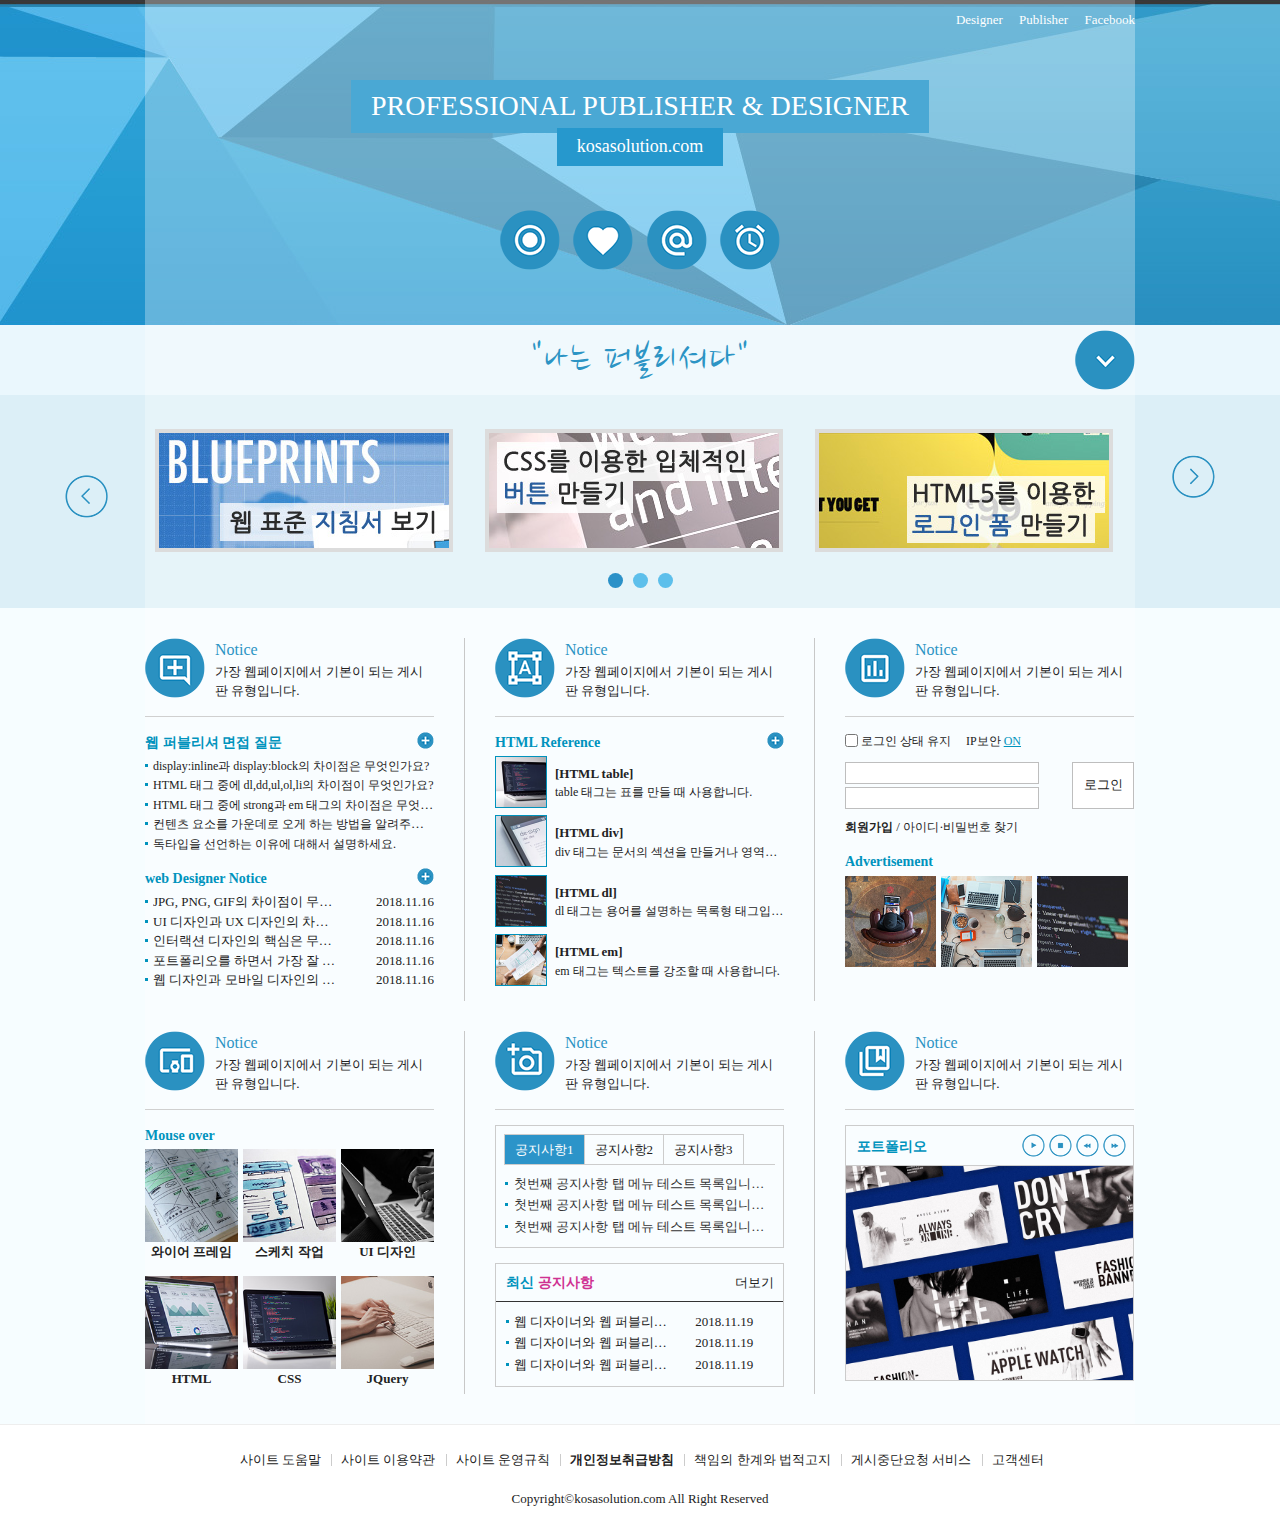
<file: index.html>
<!DOCTYPE html>
<html lang="ko">

<head>
  <meta charset="utf-8">
  <meta name="author" content="이석제">
  <meta name="description" content="웹 표준을 준수한 사이트 예제입니다.">
  <meta name="keywords" content="이석제, 웹표준, 웹접근성, 사이트 만들기">
  <meta name="generator" content="아직 정해지지 않음">
  <title>이석제's Site</title>

  <!-- CSS Style -->
  <link rel="stylesheet" href="css/reset.css">
  <link rel="stylesheet" href="css/slick.css">
  <link rel="stylesheet" href="css/style.css">


  <!-- 웹 폰트 -->
  <link href="https://fonts.googleapis.com/css?family=Nanum+Gothic&display=swap" rel="stylesheet">
  <link href="https://fonts.googleapis.com/css?family=Nanum+Brush+Script&display=swap" rel="stylesheet">
</head>

<body>
  <!-- 스킵 내비게이션 -->
  <div id="skip">
    <a href="#cont_nav">전체 메뉴 바로가기</a>
    <a href="#cont_ban">배너 영역 바로가기</a>
    <a href="#cont_cont">컨텐츠 영역 바로가기</a>
  </div>
  <!-- //스킵 내비게이션 -->

  <div id="wrap">
    <div id="header" role="header">
      <div class="container">
        <div class="header">
          <div class="header-menu">
            <a href="https://www.kosasolution.com">Designer</a>
            <a href="https://www.kosasolution.com">Publisher</a>
            <a href="https://www.facebook.com/KOSASOLUTION/">Facebook</a>
          </div>
          <!-- //해더 매뉴 -->
          <div class="header-tit">
            <h1>Professional Publisher &amp; Designer</h1><br>
            <a href="http://www.kosasolution.com">kosasolution.com</a>
          </div>
          <!--헤더 타이틀 -->

          <!-- 이미지를 표현하는 방법
              1. img 태그로 표현(의미가 있을 때) / alt 태그 - 대체 문자 표현
              2. background 속성으로 표현 (의미가 없을 때) - 대체 문자 필요 없음 - 웹 표준 준수하기 위해서는
              3. 이미지를 background 속성 / 가상으로 대체 문자를 만들어줌(IR 효과)
                이미지 스프라이트 효과

               -->

          <div class="header-icon">
            <a href="#" class="icon1"><span class="ir_pm">icon1</span></a>
            <a href="#" class="icon2"><span class="ir_pm">icon1</span></a>
            <a href="#" class="icon3"><span class="ir_pm">icon1</span></a>
            <a href="#" class="icon4"><span class="ir_pm">icon1</span></a>
          </div>
          <!-- //헤더 아이콘 -->
        </div>
      </div>
    </div>
    <!-- //header -->
    <div id="contents">
      <div id="cont_nav">
        <div class="container">
          <h2 class="ir_su">전체메뉴</h2>
          <div class="nav">
            <div>
              <h3>HTML Reference</h3>
              <ol>
                <li><a href="#">HTML 태그(Tag)</a></li>
                <li><a href="#">블록 요소/인라인 요소</a></li>
                <li><a href="#">DTD 선언</a></li>
                <li><a href="#">언어 속성 설정</a></li>
                <li><a href="#">HTML &lt;title&gt;</a></li>
                <li><a href="#">HTML &lt;meta&gt;</a></li>
                <li><a href="#">특수문자</a></li>
                <li><a href="#">하이퍼 링크</a></li>
                <li><a href="#">HTML &lt;style&gt;></a></li>
                <li><a href="#">HTML &lt;html&gt;></a></li>
                <li><a href="#">HTML &lt;head&gt;></a></li>
                <li><a href="#">HTML &lt;div&gt;></a></li>
                <li><a href="#">HTML &lt;colgroup&gt;></a></li>
                <li><a href="#">HTML &lt;caption&gt;></a></li>
              </ol>
            </div>
            <div>
              <h3>CSS Reference</h3>
              <ol>
                <li><a href="#">CSS 선택자</a></li>
                <li><a href="#">CSS 단위</a></li>
                <li><a href="#">CSS 색상</a></li>
                <li><a href="#">CSS 선언 방법</a></li>
                <li><a href="#">상대주소와 절대주소</a></li>
                <li><a href="#">CSS float</a></li>
                <li><a href="#">이미지 표현 방법</a></li>
                <li><a href="#">이미지 스프라이트</a></li>
                <li><a href="#">IR 효과</a></li>
                <li><a href="#">이미지 최적화</a></li>
                <li><a href="#">background-color</a></li>
                <li><a href="#">border-style</a></li>
                <li><a href="#">font-size</a></li>
                <li><a href="#">text-align</a></li>
              </ol>
            </div>
            <div class="last">
              <h3>Webstandard</h3>
              <ol>
                <li><a href="#">웹 표준</a></li>
                <li><a href="#">웹 접근성</a></li>
                <li><a href="#">W3C</a></li>
                <li><a href="#">웹 접근성 연구소</a></li>
                <li><a href="#">네이버 널리</a></li>
                <li><a href="#">다음 다룸</a></li>
                <li><a href="#">Webstandard</a></li>
              </ol>
            </div>
          </div>
        </div>
      </div>
      <!-- //contents -->
      <div id="cont_tit">
        <div class="container">
          <div class="tit">
            <h2>"나는 퍼블리셔다"</h2>
            <a href="#" class="btn"><span class="ir_pm">전체메뉴</span></a>
          </div>
        </div>
        <!-- //cont_tit -->
        <div id="cont_ban">
          <div class="container">
            <div class="ban">
              <!--
              <a href="#" class="prev"><span class="ir_pm">이전 이미지</span></a>
              <ul>
                <li class="ban_img1"><a href="#"><img src="img/banner_link1.jpg" alt="웹 표준 지침서 보기"</a></li>
                <li class="ban_img2"><a href="#"><img src="img/banner_link2.jpg" alt="CSS 버튼 만들기"</a></li>
                <li class="ban_img3"><a href="#"><img src="img/banner_link3.jpg" alt="로그인 폼 만들기"</a></li>
              </ul>
              <a href="#" class="next"><span class="ir_pm">다음 이미지</span></a> 
              -->
              <div><a href="#"><img src="img/banner_link1.jpg" alt="웹 표준 지침서 보기"></a></div>
              <div><a href="#"><img src="img/banner_link2.jpg" alt="CSS 버튼 만들기"></a></div>
              <div><a href="#"><img src="img/banner_link3.jpg" alt="로그인 폼 만들기"></a></div>
              <div><a href="#"><img src="img/banner_link1.jpg" alt="웹 표준 지침서 보기"></a></div>
              <div><a href="#"><img src="img/banner_link2.jpg" alt="CSS 버튼 만들기"></a></div>
              <div><a href="#"><img src="img/banner_link3.jpg" alt="로그인 폼 만들기"></a></div>
              <div><a href="#"><img src="img/banner_link1.jpg" alt="웹 표준 지침서 보기"></a></div>
              <div><a href="#"><img src="img/banner_link2.jpg" alt="CSS 버튼 만들기"></a></div>
              <div><a href="#"><img src="img/banner_link3.jpg" alt="로그인 폼 만들기"></a></div>
            </div>
          </div>
        </div>
        <!-- //cont_ban -->
        <div id="cont_cont">
          <div class="container">
            <div class="cont">
              <div class="column col1">
                <h3><span class="ico_img ir_pm">아이콘</span><span class="ico_tit">Notice</span></h3>
                <p class="ico_desc">가장 웹페이지에서 기본이 되는 게시판 유형입니다.</P>
                <!-- 게시판 -->
                <div class="notice">
                  <h4>웹 퍼블리셔 면접 질문</h4>
                  <ul>
                    <li><a href="#">display:inline과 display:block의 차이점은 무엇인가요?</a></li>
                    <li><a href="#">HTML 태그 중에 dl,dd,ul,ol,li의 차이점이 무엇인가요?</a></li>
                    <li><a href="#">HTML 태그 중에 strong과 em 태그의 차이점은 무엇인가요?</a></li>
                    <li><a href="#">컨텐츠 요소를 가운데로 오게 하는 방법을 알려주세요!</a></li>
                    <li><a href="#">독타입을 선언하는 이유에 대해서 설명하세요.</a></li>
                  </ul>
                  <a href="#" class="more ir_pm" title="더보기">더보기</a>
                </div>
                <!--//게시판 -->
                <!-- 게시판2 -->
                <div class="notice2">
                  <h4>web Designer Notice</h4>
                  <ul>
                    <li><a href="#">JPG, PNG, GIF의 차이점이 무엇인가요?</a><span>2018.11.16</span></li>
                    <li><a href="#">UI 디자인과 UX 디자인의 차이점을 설명하세요.</a><span>2018.11.16</span></li>
                    <li><a href="#">인터랙션 디자인의 핵심은 무엇이라고 생각하나요?</a><span>2018.11.16</span></li>
                    <li><a href="#">포트폴리오를 하면서 가장 잘 했다고 생각하는 부분은 무엇인가요?</a><span>2018.11.16</span></li>
                    <li><a href="#">웹 디자인과 모바일 디자인의 차이가 무엇이라고 생각하나요?</a><span>2018.11.16</span></li>
                  </ul>
                  <a href="#" class="more ir_pm" title="더보기">더보기</a>
                </div>
                <!-- //게시판2 -->
              </div>
              <!-- //col1 -->
              <div class="column col2">
                <h3><span class="ico_img ir_pm">아이콘</span><span class="ico_tit">Notice</span></h3>
                <p class="ico_desc">가장 웹페이지에서 기본이 되는 게시판 유형입니다.</P>
                <!-- 게시판3 -->
                <div class="notice3">
                  <h4>HTML Reference</h4>
                  <ul>
                    <li>
                      <a href="#">
                        <img src="img/notice01.jpg" alt="이미지1">
                        <strong>[HTML table]</strong>
                        <span>table 태그는 표를 만들 때 사용합니다.</span>
                      </a>
                    </li>
                    <li>
                      <a href="#">
                        <img src="img/notice02.jpg" alt="이미지2">
                        <strong>[HTML div]</strong>
                        <span>div 태그는 문서의 섹션을 만들거나 영역을 나눌 때 사용합니다.</span>
                      </a>
                    </li>
                    <li>
                      <a href="#">
                        <img src="img/notice03.jpg" alt="이미지3">
                        <strong>[HTML dl]</strong>
                        <span>dl 태그는 용어를 설명하는 목록형 태그입니다.</span>
                      </a>
                    </li>
                    <li>
                      <a href="#">
                        <img src="img/notice04.jpg" alt="이미지4">
                        <strong>[HTML em]</strong>
                        <span>em 태그는 텍스트를 강조할 때 사용합니다.</span>
                      </a>
                    </li>
                  </ul>
                  <a href="#" class="more ir_pm" title="더보기">더보기</a>
                </div>
                <!-- //게시판 유형3 -->
              </div><!-- //col2 -->
              <div class="column col3">
                <h3><span class="ico_img ir_pm">아이콘</span><span class="ico_tit">Notice</span></h3>
                <p class="ico_desc">가장 웹페이지에서 기본이 되는 게시판 유형입니다.</P>
                <!-- 로그인 -->
                <div id="login=wrap">
                  <h4 class="ir_su">로그인 정보</h4>
                  <form id="login_form" name="login_form" method="post">
                    <fieldset>
                      <legend class="ir_su">로그인 및 관련 설정</legend>
                      <div class="login_header">
                        <h5 class="ir_su">로그인 보안</h5>
                        <div class="lh_check">
                          <input id="infor_check" type="checkbox" class="input_check">
                          <label for="infor_check">로그인 상태 유지</label>
                        </div>
                        <div class="lh_ip">
                          IP보안 <em>ON</em>
                        </div>
                      </div>
                      <div class="login_content">
                        <h5 class="ir_su">로그인 영역</h5>
                        <div class+"lc_text">
                          <label for="uid" class="ir_su">아이디</label>
                          <input type="text" id="uid" name="uid" class="input_text" maxlength="20">
                          <label for="uid" class="ir_su">비밀번호</label>
                          <input type="password" id="upw" name="upw" class="input_text" maxlength="20">
                        </div>
                        <button class="lc_btn" type="submit">로그인</button>
                        <div class="login_footer">
                          <h5 class="ir_su">로그인 문제해결</h5>
                          <ul>
                            <li><a href="#"><strong>회원가입</strong></a> / </li>
                            <li><a href="#">아이디</a>&middot;<a href="#">비밀번호 찾기</a></li>
                        </div>
                    </fieldset>
                  </form>
                </div>
                <!-- //로그인 -->
                <!-- 팝업 -->
                <div class="popup">
                  <h4>Advertisement</h4>
                  <ul>
                    <li><a href="#"><img src="img/sban07.jpg" alt="이미지1"></a></li>
                    <li><a href="#"><img src="img/sban08.jpg" alt="이미지2"></a></li>
                    <li class="last"><a href="#"><img src="img/sban09.jpg" alt="이미지3"></a></li>
                  </ul>
                </div>
                <!-- //팝업 -->
              </div>
              <!-- //col3 -->
              <div class="column col4">
                <h3><span class="ico_img ir_pm">아이콘</span><span class="ico_tit">Notice</span></h3>
                <p class="ico_desc">가장 웹페이지에서 기본이 되는 게시판 유형입니다.</P>
                <!-- 오버효과 -->
                <div class="notice_hover">
                  <h4>Mouse over</h4>
                  <ul>
                    <li>
                      <a href="#">
                        <span><img src="img/sban01.jpg" alt="이미지1"><em>바로가기</em></span>
                        <strong>와이어 프레임</strong>
                      </a>
                    </li>
                    <li>
                      <a href="#">
                        <span><img src="img/sban02.jpg" alt="이미지2"><em>바로가기</em></span>
                        <strong>스케치 작업</strong>
                      </a>
                    </li>
                    <li class="last">
                      <a href="#">
                        <span><img src="img/sban03.jpg" alt="이미지3"><em>바로가기</em></span>
                        <strong>UI 디자인</strong>
                      </a>
                    </li>
                  </ul>
                </div>
                <!-- //오버효과 -->

                <!-- 오버효과2 -->
                <div class="notice_hover2 mt15">
                  <h4 class="ir_su">Mouse over</h4>
                  <ul>
                    <li>
                      <a href="#">
                        <span><img src="img/sban04.jpg" alt="이미지4"><em>바로가기</em></span>
                        <strong>HTML</strong>
                      </a>
                    </li>
                    <li>
                      <a href="#">
                        <span><img src="img/sban05.jpg" alt="이미지5"><em>바로가기</em></span>
                        <strong>CSS</strong>
                      </a>
                    </li>
                    <li class="last">
                      <a href="#">
                        <span><img src="img/sban06.jpg" alt="이미지6"><em>바로가기</em></span>
                        <strong>JQuery</strong>
                      </a>
                    </li>
                  </ul>
                </div>
                <!-- //오버효과2 -->
              </div><!-- //col4 -->
              <div class="column col5">
                <h3><span class="ico_img ir_pm">아이콘</span><span class="ico_tit">Notice</span></h3>
                <p class="ico_desc">가장 웹페이지에서 기본이 되는 게시판 유형입니다.</P>
                <!-- 탭메뉴 -->
                <div class="tab_menu">
                  <h4 class="ir_su">탭 메뉴</h4>
                  <ul>
                    <li class="active"><a href="#">공지사항1</a>
                      <ul>
                        <li><a href="#">첫번째 공지사항 탭 메뉴 테스트 목록입니다.</a></li>
                        <li><a href="#">첫번째 공지사항 탭 메뉴 테스트 목록입니다.</a></li>
                        <li><a href="#">첫번째 공지사항 탭 메뉴 테스트 목록입니다.</a></li>
                      </ul>
                    </li>
                    <li><a href="#">공지사항2</a>
                      <ul>
                        <li><a href="#">두번째 공지사항 탭 메뉴 테스트 목록입니다.</a></li>
                        <li><a href="#">두번째 공지사항 탭 메뉴 테스트 목록입니다.</a></li>
                        <li><a href="#">두번째 공지사항 탭 메뉴 테스트 목록입니다.</a></li>
                      </ul>
                    </li>
                    <li><a href="#">공지사항3</a>
                      <ul>
                        <li><a href="#">세번째 공지사항 탭 메뉴 테스트 목록입니다.</a></li>
                        <li><a href="#">세번째 공지사항 탭 메뉴 테스트 목록입니다.</a></li>
                        <li><a href="#">세번째 공지사항 탭 메뉴 테스트 목록입니다.</a></li>
                      </ul>
                    </li>
                  </ul>
                </div>
                <!-- //탭메뉴 -->
                <!-- 게시판4 -->
                <div class="notice4 mt15">
                  <h4>최신 <em>공지사항</em></h4>
                  <ul>
                    <li><a href="#">웹 디자이너와 웹 퍼블리셔의 차이점은 무엇인가요?</a><span>2018.11.19</span></li>
                    <li><a href="#">웹 디자이너와 웹 퍼블리셔의 차이점은 무엇인가요?</a><span>2018.11.19</span></li>
                    <li><a href="#">웹 디자이너와 웹 퍼블리셔의 차이점은 무엇인가요?</a><span>2018.11.19</span></li>
                  </ul>
                  <a href="#" class="more" title="더보기">더보기</a>
                </div>
                <!-- //게시판4 -->
              </div>
              <!-- //col5 -->
              <div class="column col6">
                <h3><span class="ico_img ir_pm">아이콘</span><span class="ico_tit">Notice</span></h3>
                <p class="ico_desc">가장 웹페이지에서 기본이 되는 게시판 유형입니다.</P>
                <!-- 갤러리 -->
                <div class="gallery">
                  <h4>포트폴리오</h4>
                  <div class="gallery_btn">
                    <ul>
                      <li class="gb_icon1"><a href="#"><span class="ir_pm">시작</span></a></li>
                      <li class="gb_icon2"><a href="#"><span class="ir_pm">정지</span></a></li>
                      <li class="gb_icon3"><a href="#"><span class="ir_pm">이전이미지</span></a></li>
                      <li class="gb_icon4"><a href="#"><span class="ir_pm">다음이미지</span></a></li>
                    </ul>
                  </div>
                  <div class="gallery_img">
                    <ul>
                      <li><a href="#"><img src="img/gallery01.jpg" alt="갤러리1"></a></li>
                      <li><a href="#"><img src="img/gallery02.jpg" alt="갤러리2"></a></li>
                      <li><a href="#"><img src="img/gallery03.jpg" alt="갤러리3"></a></li>
                      <li><a href="#"><img src="img/gallery04.jpg" alt="갤러리4"></a></li>
                      <li><a href="#"><img src="img/gallery05.jpg" alt="갤러리5"></a></li>
                    </ul>
                  </div>
                </div>
                <!-- //갤러리 -->
              </div>
              <!-- //col6 -->
            </div>
          </div>
        </div>
        <!-- //cont_cont -->
      </div>
      <!-- //cont -->
      <div id="footer">
        <div class="container">
          <h2 class="ir_su">푸터 영역</h2>
          <div class="footer">
            <ul>
              <li><a href="#">사이트 도움말</a>
              <li><a href="#">사이트 이용약관</a>
              <li><a href="#">사이트 운영규칙</a>
              <li><a href="#"><strong>개인정보취급방침</strong></a>
              <li><a href="#">책임의 한계와 법적고지</a>
              <li><a href="#">게시중단요청 서비스</a>
              <li><a href="#">고객센터</a>
            </ul>
            <address>
              Copyright&copy;kosasolution.com All Right Reserved
              </adress>
          </div>
        </div>
        <!-- //footer -->
      </div>
      <!-- //wrap -->

      <!-- script -->

      <script src="https://ajax.googleapis.com/ajax/libs/jquery/1.12.4/jquery.min.js"></script>
      <script src="js/slick.min.js"></script>
      <script type="text/javascript">
        //탭메뉴
        var $tab_list = $(".tab_menu");

        $tab_list.find("ul ul").hide();
        $tab_list.find("li.active > ul").show();

        function tabMenu(e) {
          e.preventDefault();
          var $this = $(this);
          $this.next("ul").show().parent("li").addClass("active").siblings("li").removeClass("active").find(">ul").hide();
        }
        $tab_list.find("ul>li>a").click(tabMenu).focus(tabMenu);
        //배너
        //html 마크업 셋팅 -> CSS 연동 -> 제이쿼리 연동 --> 제이쿼리 호출
        $(".ban").slick({
          infinite: true,
          slidesToShow: 3,
          slidesToScroll: 3,
          autoplay: true,
          autoplaySpeed: 3000,
          dots: true
        });



        //버튼을 클릭하면 전체 메뉴를 보이게 하세요.
        $(".tit .btn").click(function (e) {
          e.preventDefault();
          //$("#cont_nav").css("dispaly","block");
          //$("#cont_nav").show();
          //$("#cont_nav").fadeIn();
          //$("#cont_nav").slideDown();
          //$("#cont_nav").toggle();
          //$("#cont_nav").fadeToggle();
          $("#cont_nav").slideToggle(200);
          $(this).toggleClass("on");
        });

      </script>

</body>

</html>
</file>
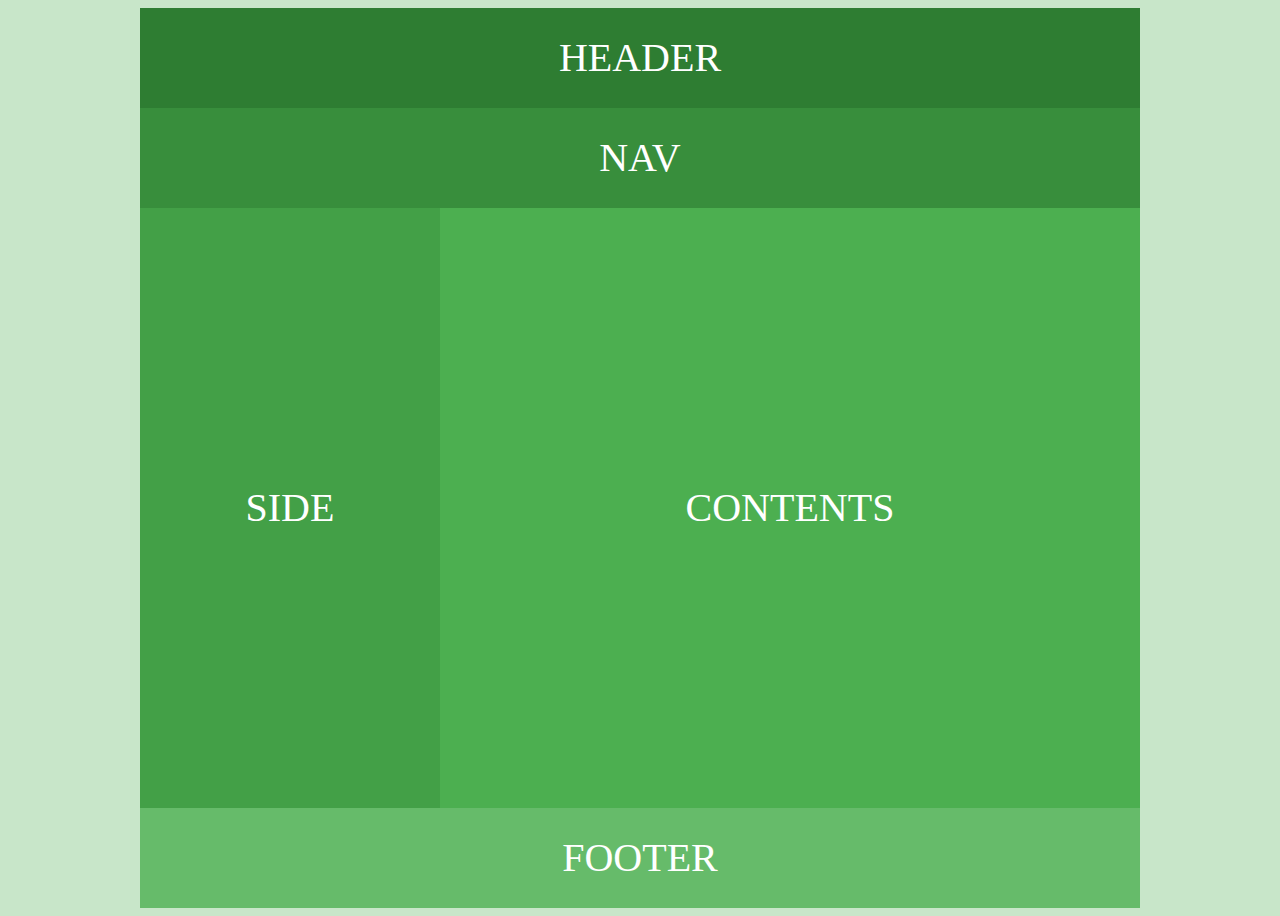
<file: layout01.html>
<!DOCTYPE html>
<html lang="ko">

<head>
  <meta charset="utf-8">
  <title>practice</title>
  <style>
    body {
      background: #c8e6c9;
    }

    #wrap {
      width: 1000px;
      height: 900px;
      margin: 0 auto;
      font-size: 40px;
      color: #fff;
      text-align: center;
      text-transform: uppercase;
    }

    #header {
      width: 1000px;
      height: 100px;
      line-height: 100px;
      background: #2e7d32;
    }

    #nav {
      width: 1000px;
      height: 100px;
      line-height: 100px;
      background: #388e3c;
    }

    #side {
      float: left;
      width: 300px;
      line-height: 600px;
      height: 600px;
      background: #43a047;
    }

    #contents {
      float: left;
      width: 700px;
      height: 600px;
      line-height: 600px;
      background: #4caf50;
    }

    #footer {
      float: left;
      width: 1000px;
      height: 100px;
      line-height: 100px;
      background: #66bb6a;
    }
  </style>
</head>

<body>
  <div id="wrap">
    <div id="header">header</div>
    <div id="nav">nav</div>
    <div id="side">side</div>
    <div id="contents">contents</div>
    <div id="footer">footer</div>
  </div>
</body>

</html>
</file>
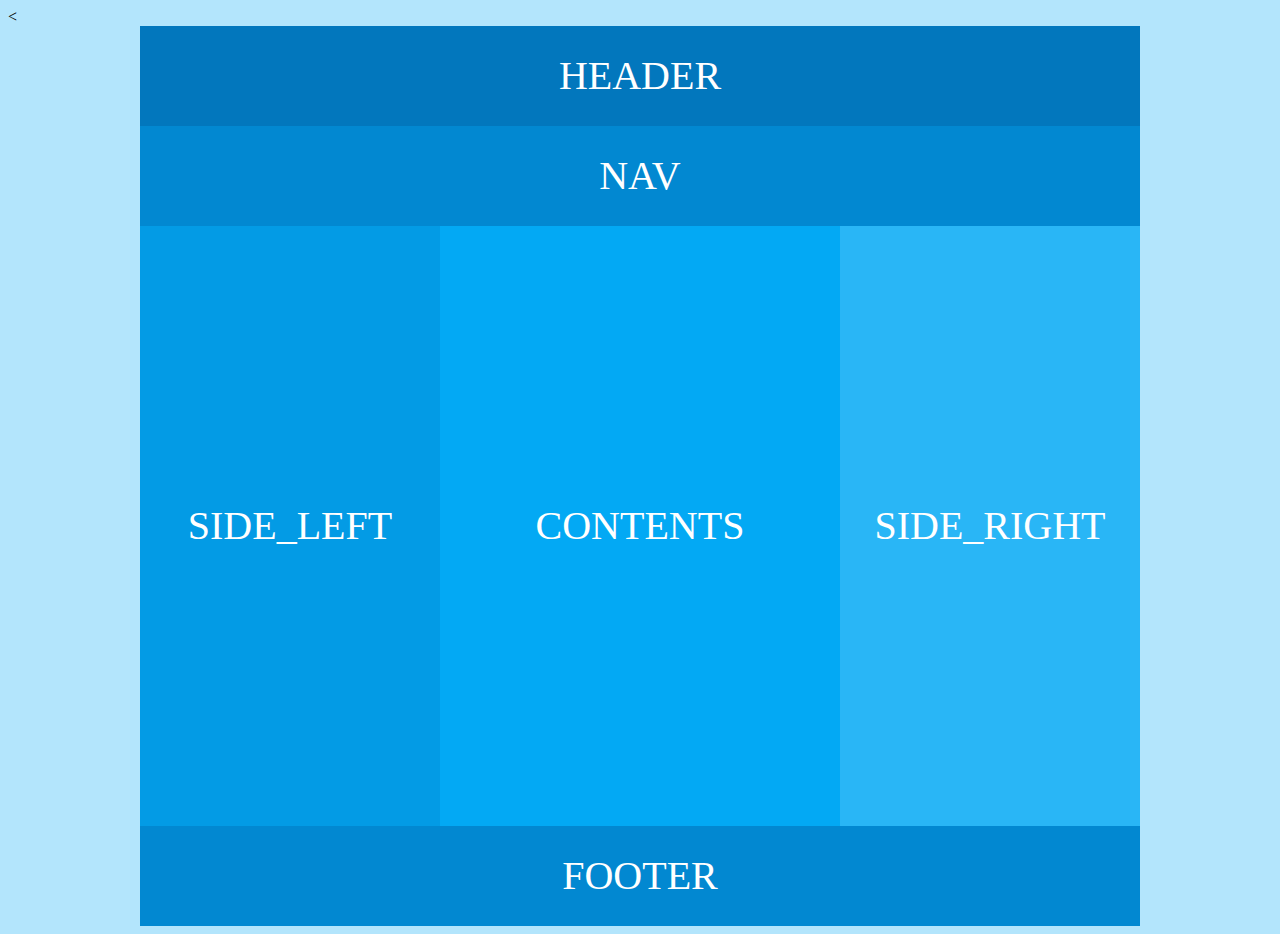
<file: layout02.html>
<<!DOCTYPE html>
<html lang="ko" dir="ltr">
  <head>
    <meta charset="utf-8">
    <title>layout02</title>
    <style>
      body {background: #b3e5fc;}
      #wrap {width: 1000px; height: 900px; margin: 0 auto; font-size: 40px; color: #fff; text-align: center; text-transform: uppercase;}
      #header {width: 1000px; height: 100px; line-height: 100px; background-color: #0277bd;}
      #nav {width: 1000px; height: 100px; line-height: 100px; background-color: #0288d1;}
      #side_left {float: left; width: 300px; line-height: 600px; height: 600px; background-color: #039be5;}
      #contents {float: left; width: 400px; line-height: 600px; height: 600px; background-color: #03a9f4;}
      #side_right {float: left; width: 300px; line-height: 600px; height: 600px; background-color: #29b6f6;}
      #footer {clear: both; width: 1000px; line-height: 100px; height: 100px; background-color: #0288d1;}
    </style>
  </head>
  <body>
    <div id="wrap">
      <div id="header">header</div>
      <div id="nav">nav</div>
      <div id="side_left">side_left</div>
      <div id="contents">contents</div>
      <div id="side_right">side_right</div>
      <div id="footer">footer</div>
    </div>
  </body>
</html>
</file>
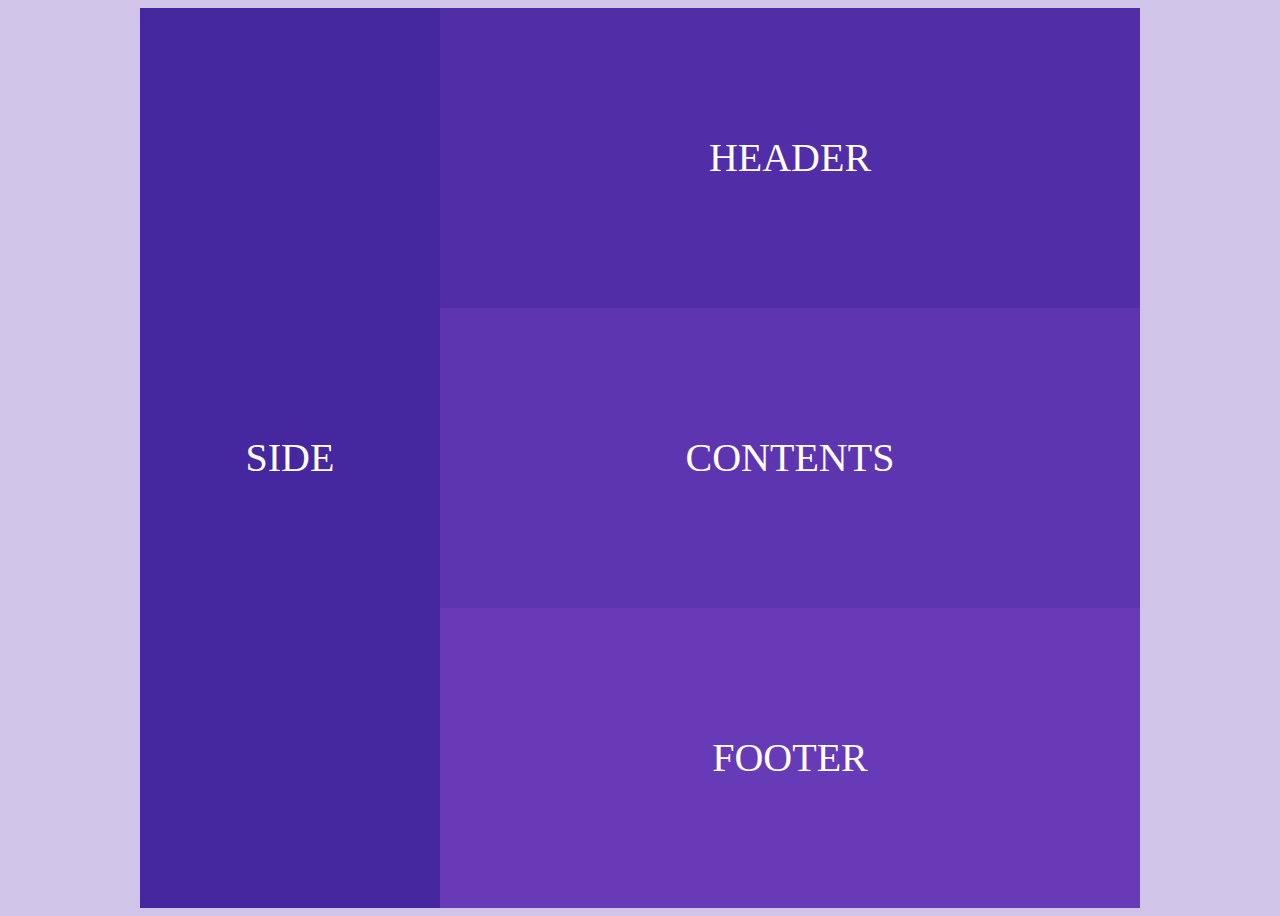
<file: layout03.html>
<!DOCTYPE html>
<html lang="ko" dir="ltr">
  <head>
    <meta charset="utf-8">
    <title>layout03</title>
    <style>
      body {background: #d1c4e9;}
      #wrap {width: 1000px; height: 900px; margin: 0 auto; font-size: 40px; color: #fff; text-align: center; text-transform: uppercase;}
      .side {float: left; width: 300px; height: 900px; line-height: 900px; background-color: #4527a0;}
      .header {float: left; width: 700px; height: 300px; line-height: 300px; background-color: #512da8;}
      .contents {float: left; width: 700px; height: 300px; line-height: 300px; background-color: #5e35b1;}
      .footer {float: left; width: 700px; height: 300px; line-height: 300px; background-color: #673ab7;}
   </style>
  </head>
  <body>
    <div id="wrap">
      <div class="side">side</div>
      <div class="header">header</div>
      <div class="contents">contents</div>
      <div class="footer">footer</div>
    </div>
  </body>
</html>
</file>
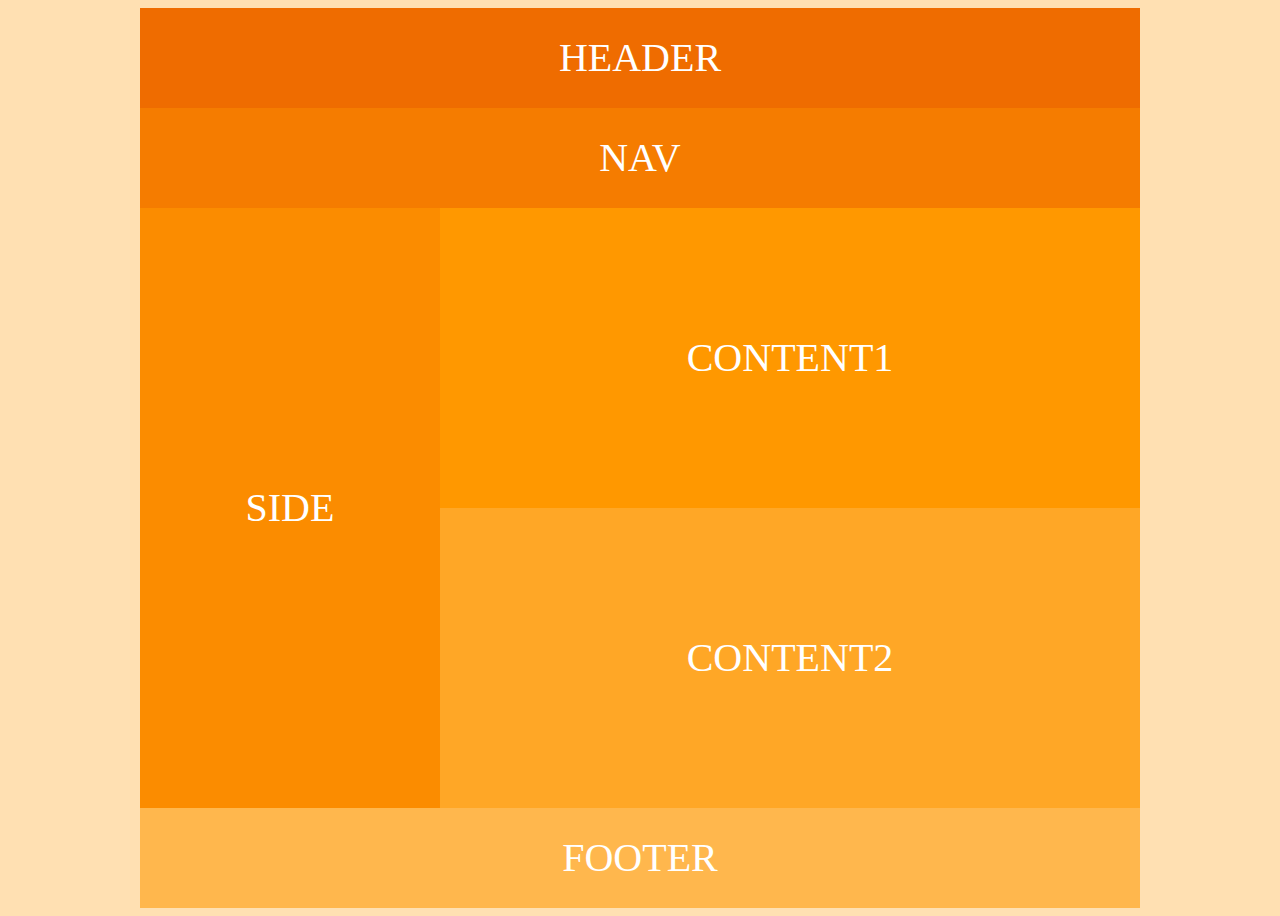
<file: layout04.html>
<!DOCTYPE html>
<html lang="ko" dir="ltr">
  <head>
    <meta charset="utf-8">
    <title>layout04</title>
  </head>
  <style>
    body {background-color: #ffe0b2;}
    #wrap {width: 1000px; height: 900px; margin: 0 auto; font-size: 40px; color: #fff; text-align: center; text-transform: uppercase}
    .header {width: 1000px; height: 100px; line-height: 100px; background: #ef6c00;}
    .nav {width: 1000px; height: 100px; line-height: 100px; background: #f57c00;}
    .side {float: left; width: 300px; height: 600px; line-height: 600px; background: #fb8c00;}
    .content1 {float: left; width: 700px; height: 300px; line-height: 300px; background: #ff9800;}
    .content2 {float: left; width: 700px; height: 300px; line-height: 300px; background: #ffa726;}
    .footer {clear: both; width: 1000px; height: 100px; line-height: 100px; background: #ffb74d;}
 </style>
  <body>
    <div id="wrap">
      <div class="header">header</div>
      <div class="nav">nav</div>
      <div class="side">side</div>
      <div class="content1">content1</div>
      <div class="content2">content2</div>
      <div class="footer">footer</div>
    </div>
  </body>
</html>
</file>
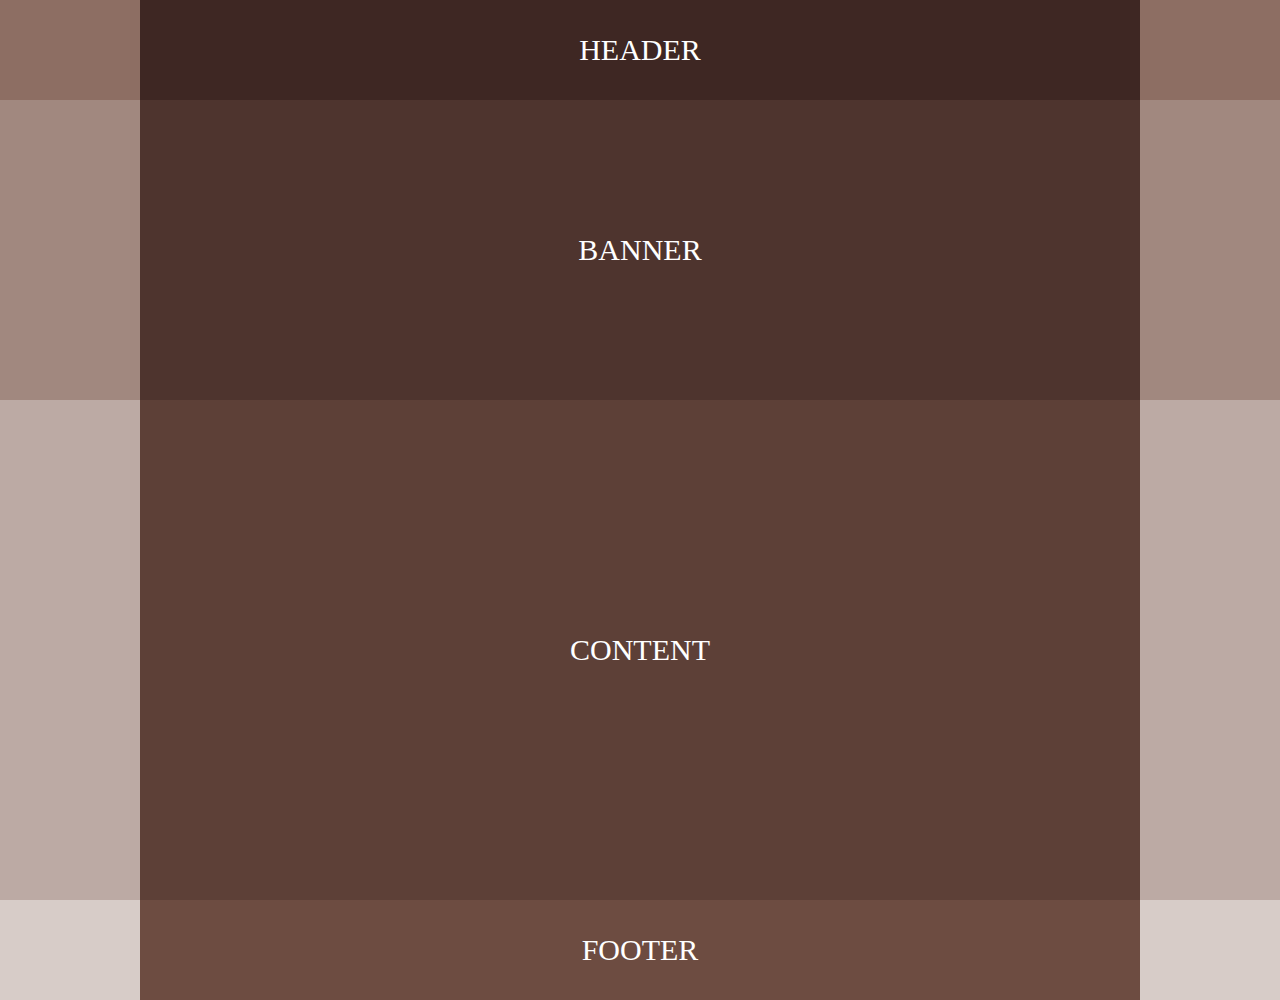
<file: layout05.html>
<!DOCTYPE html>
<html lang="kor" dir="ltr">
  <head>
    <meta charset="utf-8">
    <title>layout05</title>
    <style>
      * {margin: 0; padding: 0;}
      #wrap {color:#fff; font-size: 30px; text-align: center; text-transform: uppercase;}
      #header-wrap {width: 100%; height: 100px; background-color: #8d6e63;}
      #banner-wrap {width: 100%; height: 300px; background-color: #a1887f;}
      #content-wrap {width: 100%; height: 500px; background-color: #bcaaa4;}
      #footer-wrap {width: 100%; height: 100px; background-color: #d7ccc8;}
      .header-container {width: 1000px; margin: 0 auto; height: 100px; line-height: 100px; background-color: #3e2723;}
      .banner-container {width: 1000px; margin: 0 auto; height: 300px; line-height: 300px; background-color: #4e342e;}
      .content-container {width: 1000px; margin: 0 auto; height: 500px; line-height: 500px; background-color: #5d4037;}
      .footer-container {width: 1000px; margin: 0 auto; height: 100px; line-height: 100px; background-color: #6d4c41;}
    </style>
  </head>
  <body>

    <div id="wrap">
      <div id="header-wrap">
        <div class="header-container">header</div>
      </div>
      <div id="banner-wrap">
        <div class="banner-container">banner</div>
      </div>
      <div id="content-wrap">
        <div class="content-container">content</div>
      </div>
      <div id="footer-wrap">
        <div class="footer-container">footer</div>
      </div>
    </div>
  </body>
</html>
</file>
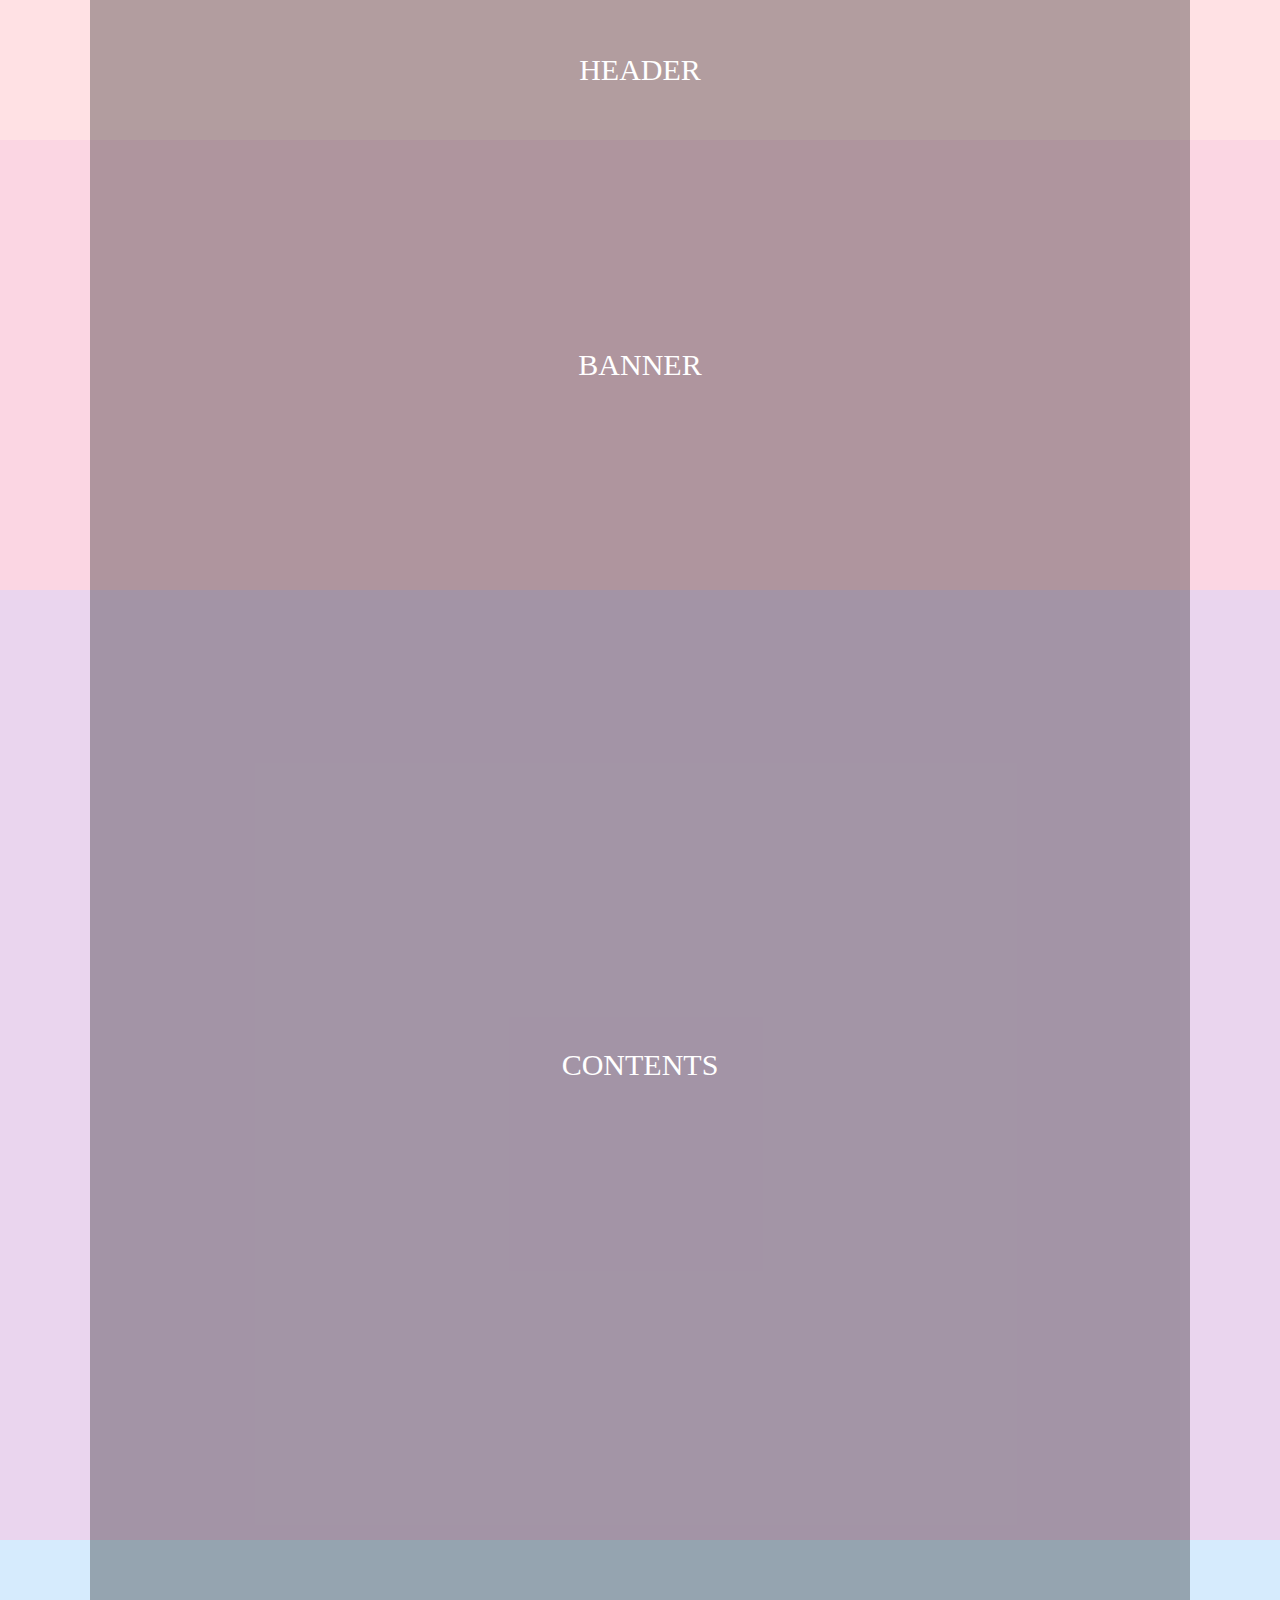
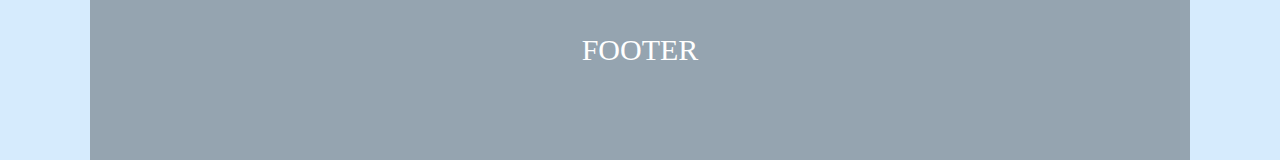
<file: layout06.html>
<!DOCTYPE html>
<html lang="kor" dir="ltr">
  <head>
    <meta charset="utf-8">
    <title>layout06</title>
    <style>
        * {margin: 0; pedding:0;}
        #wrap {text-align: center; font-size: 30px; color:#fff; text-transform: uppercase;}
        #header {width: 100%; height: 140px; line-height: 140px; background: #ffe1e4;}
        #banner {width: 100%; height: 450px; line-height: 450px; background: #fbd6e3;}
        #contents {width: 100%; height: 950px; line-height: 950px; background: #ead5ee;}
        #footer {width: 100%; height: 220px; line-height: 220px; background: #d6ebfd;}
        .container {width: 1100px; margin: 0 auto; height: inherit; background: rgba(0,0,0,0.3);}
    </style>
  </head>
  <body>
    <div id="wrap">
      <div id="header">
        <div class="container">header</div>
      </div>
      <div id="banner">
        <div class="container">banner</div>
      </div>
      <div id="contents">
        <div class="container">contents</div>
      </div>
      <div id="footer">
        <div class="container">footer</div>
      </div>
    </div>
  </body>
</html>
</file>
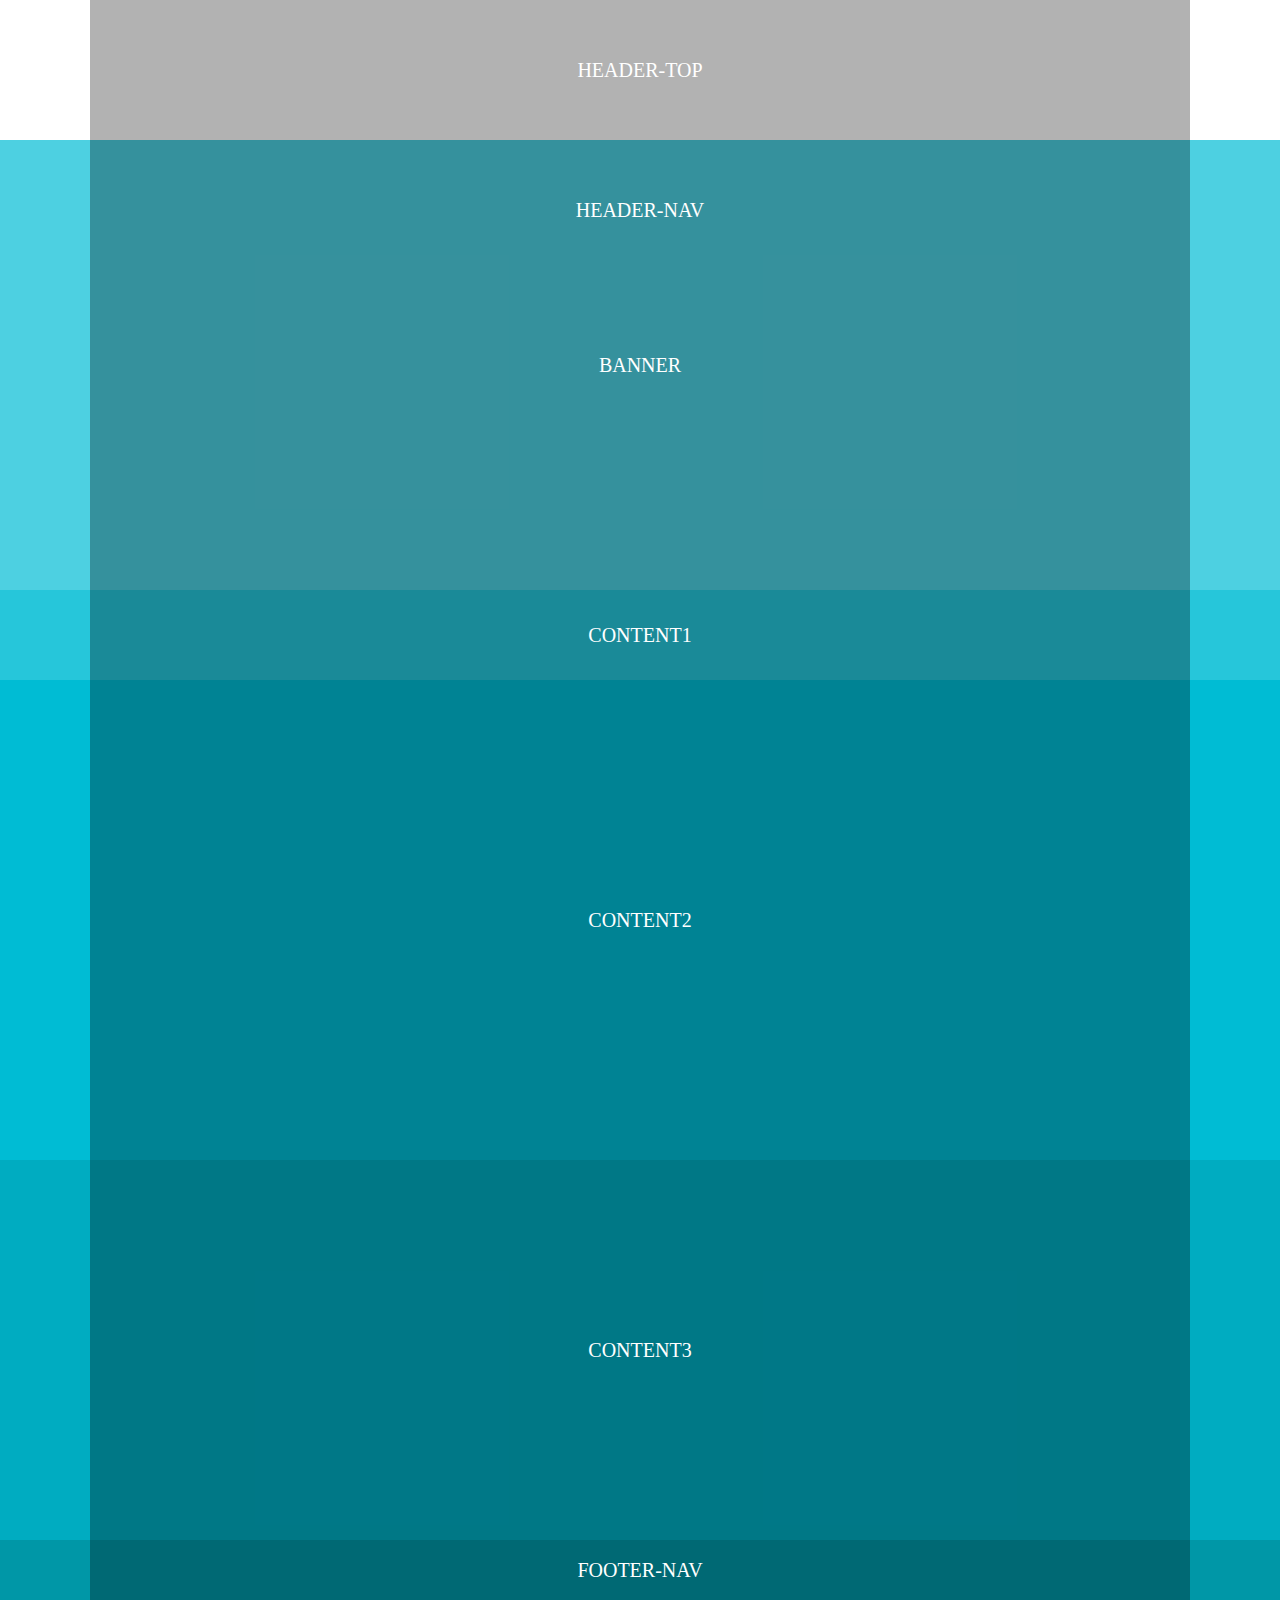
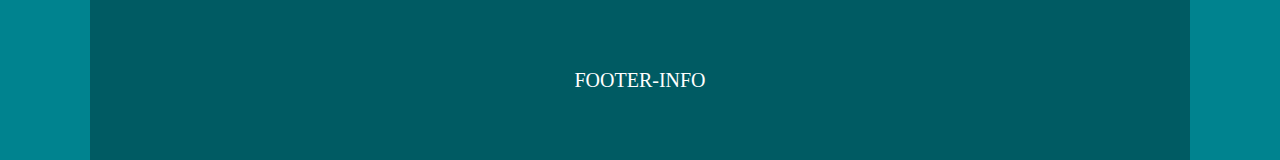
<file: layout07.html>
<!DOCTYPE html>
<html lang="kor" dir="ltr">
  <head>
    <meta charset="utf-8">
    <title>layout07</title>
    <style>
        /* 리셋 */
        * {margin: 0; pedding:0;}

        /* 전체 레이아웃 */
        #wrap {text-align: center; font-size: 20px; color:#fff; text-transform: uppercase;}
        #header {height: 140px; line-height: 140px;}
        #banner {height: 450px; line-height: 450px; background: #4dd0e1;}
        #contents {height: 950px; line-height: 950px;}
        #footer {height: 220px; line-height: 220px;}

        /*레이아웃 */
        #header-top {height: 70px; line-height: 70px; background: #b2ebf2;}
        #header-nav {height: 70px; line-height: 70px; background: #80deea;}
        #content1 {height: 90px; line-height: 90px; background-color: #26c6da;}
        #content2 {height: 480px; line-height: 480px; background-color: #00bcd4;}
        #content3 {height: 380px; line-height: 380px; background-color: #00acc1;}
        #footer-nav {height: 60px; line-height: 60px; background-color: #0097a7;}
        #footer-info {height: 160px; line-height: 160px; background-color: #00838f;}

        /* 컨테이너 */
        .container {width: 1100px; margin: 0 auto; height: inherit; background: rgba(0,0,0,0.3);}
    </style>
  </head>
  <body>
    <div id="wrap">
      <div id="header">
        <div id=header-"top">
          <div class="container">header-top</div>
        </div>
        <div id=header-"nav">
            <div class="container">header-nav</div>
        </div>
    </div>
      <!-- //header -->

      <div id="banner">
        <div class="container">banner</div>
      </div>
      <!-- //banner -->

      <div id="contents">
        <div id="content1">
            <div class="container">content1</div>
        </div>
        <div id="content2">
            <div class="container">content2</div>
        </div>
        <div id="content3">
            <div class="container">content3</div>
      </div>
      <!-- //contents -->

      <div id="footer">
          <div id="footer-nav">
              <div class="container">footer-nav</div>
          </div>
          <div id="footer-info">
              <div class="container">footer-info</div>
          </div>
      </div>
      <!-- //footer -->

    </div>
      <!-- //wrap -->

  </body>
</html>
</file>
<file: css/style.css>
@charset "utf-8";

/* 스킵 내이게이션 */
#skip {
    position: relative;
}

#skip a {
    position: absolute;
    left: 0px;
    top: -50px;
    width: 140px;
    border: 1px solid #fff;
    color: #fff;
    text-align: center;
    background: #333;
    line-height: 30px;
}

#skip a:active,
#skip a:focus {
    top: 0;
}

/* 레이아웃 */
#wrap {
    width: 100%;
    height: 100%;
}

#header {
    height: 325px;
    background: url(../img/header_bg.jpg) center top repeat-x;
}

#footer {
    border-top: 1px solid #eee;
}

/*컨텐츠 레이아웃 */
#cont_nav {
    background-color: #f6fdff;
    display: none;
}

#cont_tit {
    background-color: #EAF7FD;
}

#cont_ban {
    background: #dceff7;
}

#cont_cont {
    background-color: #f6fdff;
}

/* 컨테이너 */
.container {
    width: 990px;
    margin: 0 auto;
    height: inherit;
    background: rgba(255, 255, 255, 0.3);
}

/* 헤더 */
.header .header-menu {
    text-align: right;
}

.header .header-menu a {
    color: #fff;
    padding: 10px 0px 10px 13px;
    display: inline-block;
}

.header .header-menu a:hover {
    color: #666;
}

.header .header-tit {
    text-align: center;
}

.header .header-tit h1 {
    background-color: #4aa8d4;
    font-size: 28px;
    padding: 5px 20px 6px 20px;
    display: inline-block;
    color: #fff;
    margin-top: 40px;
    font-weight: normal;
    text-transform: uppercase;
}

.header .header-tit a {
    display: inline-block;
    background-color: #2698cd;
    font-size: 18px;
    color: #fff;
    padding: 5px 20px 6px 20px;
    margin-top: -5px;
}

.header .header-icon {
    text-align: center;
    margin-top: 30px;
}

.header .header-icon a {
    width: 60px;
    height: 60px;
    display: inline-block;
    background: url(../img/icon.png);
    margin: 0 5px;
}

.header .header-icon a.icon1 {
    background-position: 0 0;
}

.header .header-icon a.icon2 {
    background-position: 0 -60px;
}

.header .header-icon a.icon3 {
    background-position: 0 -120px;
}

.header .header-icon a.icon4 {
    background-position: 0 -180px;
}

.header .header-icon a.icon1:hover {
    background-position: -60px 0;
}

.header .header-icon a.icon2:hover {
    background-position: -60px -60px;
}

.header .header-icon a.icon3:hover {
    background-position: -60px -120px;
}

.header .header-icon a.icon4:hover {
    background-position: -60px -180px;
}

/* float: left로 인한 영역깨짐(height:0)  방지법
1. 깨지는 영역에 똑같이 float: left를 사용한다. (not recommended: 모든 박스에 float;left를 사용하게 된다.)
2. float의 성질을 차단하는 clear: both;를 사용한다. (not recommended: 어떤 영역이 깨졌는지 찾기 어려움)
3. float을 사용한 상위 박스한테 overflow: hidden을 사용합니다. (0: 현재는 제일 많이 사용)
4. clearfix를 사용한다.


/* 전체 메뉴 */
.nav {
    overflow: hidden;
    padding: 30px 0;
}

.nav>div {
    float: left;
    width: 40%;
}

.nav>div:last-child {
    width: 20%;
}

/* ie9부더 사용 가능 */
.nav>div.last {
    width: 20%;
}

.nav>div h3 {
    font-size: 18px;
    color: #25a2d0;
    margin-bottom: 4px;
}

.nav>div ol {
    overflow: hidden;
}

.nav>div ol li {
    float: left;
    width: 50%;
}

.nav>div.last ol li {
    width: 100%;
}

.nav>div ol li a:hover {
    text-decoration: underline;
}


/* 타이틀 */
.tit {
    position: relative;
}

.tit h2 {
    font-size: 40px;
    text-align: center;
    padding: 5px 0;
    letter-spacing: 2px;
    color: #2c94c4;
    font-family: 'Nanum Brush Script', cursive;
}

.tit .btn {
    position: absolute;
    top: 5px;
    right: 0;
    width: 60px;
    height: 60px;
    background: url(../img/icon.png) no-repeat 0 -600px;
}

.tit .btn.on {
    background-position: 0 -660px;
}

/* 배너 */
/*
.ban {position: relative; padding: 24px 0 20px;}
.ban a.prev {position: absolute; left: -80px; top: 60px; width: 43px; height: 43px; background: url(../img/icon.png) no-repeat -150px 0;}
.ban a.next {position: absolute; right: -80px; top: 60px; width: 43px; height: 43px; background: url(../img/icon.png) no-repeat -150px -43px;}
.ban a.prev:hover {background-position: -193px 0;}
.ban a.next:hover {background-position: -193px -43px;}
.ban ul {overflow: hidden;}
.ban ul li {float: left; width: 330px;}
.ban ul li:last-child {text-align: right;}  ie9부터 적용
.ban ul li:nth-child(2) {float: left; width: 330px;}  ie9부터 적용
.ban ul li.ban_img1 {text-align: left;}
.ban ul li.ban_img2 {text-align: center;}
.ban ul li.ban_img3 {text-align: right;}
.ban ul li img {border: 4px solid #dcdcdc;}
.ban ul li img:hover {border-color: #98bcdc;}
*/

/* 슬릭 배너 */
.ban {
    position: relative;
    padding: 24px 0 40px;
}

.ban .slick-prev {
    position: absolute;
    left: -80px;
    top: 80px;
    width: 43px;
    height: 43px;
    background: url(../img/icon.png) -150px 0;
    text-indent: -9999px;
}

.ban .slick-next {
    position: absolute;
    right: -80px;
    top: 60px;
    width: 43px;
    height: 43px;
    background: url(../img/icon.png) -150px -43px;
    text-indent: -9999px;
}

.ban .slick-prev:hover {
    background-position: -193px 0;
}

.ban .slick-next:hover {
    background-position: -193px -43px;
}

.ban img {
    border: 4px solid #dcdcdc;
}

.ban img:hover {
    border-color: #98bcdc;
}

.ban .slick-slide {
    margin: 10px;
}

.ban .slick-dots {
    position: absolute;
    bottom: 15px;
    display: block;
    width: 100%;
    text-align: center;
}

.ban .slick-dots li {
    display: inline-block;
    width: 15px;
    height: 15px;
    margin: 5px;
}

.ban .slick-dots li button {
    font-size: 0;
    line-height: 0;
    display: block;
    width: 15px;
    height: 15px;
    cursor: pointer;
    background: #5dbfeb;
    border-radius: 50%;
}

.ban .slick-dots li.slick-active button {
    background: #2b91c8;
}

/* 컨텐츠 */
.cont {
    overflow: hidden;
    padding-top: 30px;
}

.cont .column {
    position: relative;
    float: left;
    width: 289px;
    height: 363px;
    margin: 0 30px 30px 0;
    padding-right: 30px;
}

.cont .col1 {
    border-right: 1px solid #c8c8c8;
}

.cont .col2 {
    border-right: 1px solid #c8c8c8;
}

.cont .col3 {
    margin-right: 0;
    padding-right: 0;
}

.cont .col4 {
    border-right: 1px solid #c8c8c8;
}

.cont .col5 {
    border-right: 1px solid #c8c8c8;
}

.cont .col6 {
    margin-right: 0;
    padding-right: 0;
}

.cont .column .ico_img {
    display: block;
    width: 60px;
    height: 60px;
    background: url(../img/icon.png) no-repeat;
    position: absolute;
    left: 0;
    top: 0;
}

.cont .column .ico_tit {
    padding-left: 70px;
    font-size: 16px;
    color: #2c94c4;
}

.cont .column .ico_desc {
    padding-left: 70px;
    border-bottom: 1px solid #d0d0d0;
    padding-bottom: 15px;
    margin-bottom: 15px;
}

.cont .col1 .ico_img {
    background-position: 0px -240px;
}

.cont .col2 .ico_img {
    background-position: 0px -300px;
}

.cont .col3 .ico_img {
    background-position: 0px -360px;
}

.cont .col4 .ico_img {
    background-position: 0px -420px;
}

.cont .col5 .ico_img {
    background-position: 0px -480px;
}

.cont .col6 .ico_img {
    background-position: 0px -540px;
}

.cont .col1 .ico_img:hover {
    background-position: -60px -240px;
}

.cont .col2 .ico_img:hover {
    background-position: -60px -300px;
}

.cont .col3 .ico_img:hover {
    background-position: -60px -360px;
}

.cont .col4 .ico_img:hover {
    background-position: -60px -420px;
}

.cont .col5 .ico_img:hover {
    background-position: -60px -480px;
}

.cont .col6 .ico_img:hover {
    background-position: -60px -540px;
}

/* 게시판 */
.notice {
    position: relative;
}

.notice h4 {
    font-size: 14px;
    color: #0093bd;
    padding-bottom: 3px;
    font-weight: bold;
}

.notice ul li {
    overflow: hidden;
    text-overflow: ellipsis;
    white-space: nowrap;
    background: url(../img/dot.gif) no-repeat 0 8px;
    padding-left: 8px;
}

.notice ul li a {
    font-size: 12px;
}

.notice a.more {
    position: absolute;
    right: 0;
    top: 0;
    display: block;
    background: url(../img/icon.png) -150px -90px;
    width: 17px;
    height: 17px;
}

/* 게시판2 */
.notice2 {
    position: relative;
    margin-top: 15px;
}

.notice2 h4 {
    font-size: 14px;
    color: #0093bd;
    padding-bottom: 3px;
    font-weight: bold;
}

.notice2 li {
    overflow: hidden;
    background: url(../img/dot.gif) no-repeat 0 8px;
    padding-left: 8px;
}

.notice2 li a {
    float: left;
    width: 65%;
    overflow: hidden;
    text-overflow: ellipsis;
    white-space: nowrap;
}

.notice2 li span {
    float: right;
    width: 30%;
    text-align: right;
}

.notice2 a.more {
    position: absolute;
    right: 0;
    top: 0;
    display: block;
    background: url(../img/icon.png) -150px -90px;
    width: 17px;
    height: 17px;
}

/* 게시판3 */
.notice3 {
    position: relative;
}

.notice3 h4 {
    font-size: 14px;
    color: #0093bd;
    padding-bottom: 3px;
    font-weight: bold;
}

.notice3 li {
    position: relative;
    padding: 8px 0 14px 60px;
}

.notice3 li a img {
    width: 50px;
    position: absolute;
    left: 0;
    top: 0;
    border: 1px solid #0093bd;
}

.notice3 li a strong {
    display: block;
    overflow: hidden;
    text-overflow: ellipsis;
    white-space: nowrap;
}

.notice3 li a span {
    display: block;
    overflow: hidden;
    text-overflow: ellipsis;
    white-space: nowrap;
    font-size: 12px;
}

.notice3 a.more {
    position: absolute;
    right: 0;
    top: 0;
    display: block;
    background: url(../img/icon.png) -150px -90px;
    width: 17px;
    height: 17px;
}

/* 마우스 오버효과1 */
.notice_hover h4 {
    font-size: 14px;
    color: #0093bd;
    padding-bottom: 3px;
    font-weight: bold;
}

.notice_hover ul {
    overflow: hidden;
}

.notice_hover li {
    float: left;
    width: 93px;
    margin-right: 5px;
    text-align: center;
}

.notice_hover li:last-child {
    margin-right: 0;
}

/* ie9부터 적용 */
.notice_hover li.last {
    margin-left: 0;
}

/*모든 브라우저 적용 */
.notice_hover li a span {
    position: relative;
    display: block;
    width: 93px;
    height: 93px;
    line-height: 93px;
}

.notice_hover li a span img {
    width: 100%;
}

.notice_hover li a span em {
    visibility: hidden;
    position: absolute;
    left: 0;
    top: 0;
    background: rgba(0, 0, 0, 0.7);
    color: #fff;
    width: 100%;
    height: 100%;
}

.notice_hover li a span:hover em {
    visibility: visible;
    position: absolute;
    left: 0;
    top: 0;
    background: rgba(0, 0, 0, 0.7);
    color: #fff;
    width: 100%;
    height: 100%;
}

.notice_hover li a span strong {
    padding-top: 3px;
    display: inline-block;
    font-size: 12px;
}

/* 마우스 오버효과2 */
.notice_hover2 ul {
    overflow: hidden;
}

.notice_hover2 li {
    float: left;
    width: 93px;
    margin-right: 5px;
    text-align: center;
}

.notice_hover2 li.last {
    margin-right: 0;
}

/*모든 브라우저 적용 */
.notice_hover2 li a span {
    position: relative;
    display: block;
    width: 93px;
    height: 93px;
}

.notice_hover2 li a span img {
    width: 100%;
}

.notice_hover2 li a span em {
    visibility: hidden;
    position: absolute;
    left: 0;
    bottom: 0;
    background: rgba(0, 0, 0, 0.7);
    color: #fff;
    width: 100%;
}

.notice_hover2 li a span:hover em {
    visibility: visible;
    position: absolute;
    left: 0;
    bottom: 0;
    background: rgba(0, 0, 0, 0.7);
    color: #fff;
    width: 100%;
}

.notice_hover2 li a span strong {
    padding-top: 3px;
    display: inline-block;
    font-size: 12px;
}

/* 콘텐츠 요소를 보이지 않게 하는 방법
1.  display:none -- display:block (영역이 사라짐)
2. visibility: hidden -- visibility: visible; (영역유지)
3. opacity: 0; -- opacity: 1; (영역유지)
4. width: 0; height:0; overflow:hidden;
*/

/* tab_menu */
.tab_menu {
    position: relative;
    border: 1px solid #ccc;
    padding: 8px;
    height: 105px;
}

.tab_menu ul {
    overflow: hidden;
    border-bottom: 1px solid #ccc;
}

.tab_menu ul li {
    float: left;
    border: 1px solid #ccc;
    margin-right: -1px;
    margin-bottom: -1px;
}

.tab_menu ul li a {
    padding: 5px 10px;
    display: block;
}

.tab_menu ul li ul {
    position: absolute;
    left: 0;
    top: 48px;
    width: 270px;
    border: 0;
}

.tab_menu ul li ul li {
    float: none;
    border: 0;
    padding-left: 18px;
    background: url(../img/dot.gif) no-repeat 9px 8px;
}

.tab_menu ul li ul li a {
    overflow: hidden;
    text-overflow: ellipsis;
    white-space: nowrap;
    width: 100%;
    padding: 0 0 3px 0;
}

.tab_menu ul li.active {
    background: #2c94c9;
}

.tab_menu ul li.active a {
    color: #fff;
}

.tab_menu ul li.active ul li a {
    color: #333;
}

/* 게시판4 */
.notice4 {
    position: relative;
    border: 1px solid #ccc;
}

.notice4 h4 {
    border-bottom: 1px solid #333;
    font-size: 14px;
    color: #0093bd;
    font-weight: 700;
    padding: 8px 10px;
}

.notice4 h4 em {
    color: #cf3292;
}

.notice4 ul {
    padding: 10px;
}

.notice4 li {
    overflow: hidden;
    background: url(../img/dot.gif) no-repeat 0 8px;
    padding-left: 8px;
    padding-bottom: 2px;
}

.notice4 li a {
    float: left;
    width: 60%;
    overflow: hidden;
    text-overflow: ellipsis;
    white-space: nowrap;
}

.notice4 li span {
    float: right;
    width: 30%;
}

.notice4 a.more {
    position: absolute;
    right: 9px;
    top: 9px;
}

/* 갤러리 */
.gallery {
    position: relative;
    border: 1px solid #ccc;
    height: 254px;
    overflow: hidden;
}

.gallery h4 {
    font-size: 14px;
    color: #0093bd;
    border-bottom: 1px solid #ccc;
    padding: 10px 0 8px 11px;
    font-weight: bold;
}

.gallery .gallery_btn {
    position: absolute;
    right: 5px;
    top: 7px;
}

.gallery .gallery_btn ul {
    overflow: hidden;
}

.gallery .gallery_btn li {
    float: left;
    margin: 1px 2px;
}

.gallery .gallery_btn li a {
    display: block;
    width: 23px;
    height: 23px;
    background: url(../img/icon.png) no-repeat;
}

.gallery .gallery_btn li.gb_icon1 a {
    background-position: -150px -120px;
}

.gallery .gallery_btn li.gb_icon2 a {
    background-position: -150px -143px;
}

.gallery .gallery_btn li.gb_icon3 a {
    background-position: -150px -166px;
}

.gallery .gallery_btn li.gb_icon4 a {
    background-position: -150px -189px;
}

.gallery .gallery_btn li.gb_icon1 a:hover {
    background-position: -173px -120px;
}

.gallery .gallery_btn li.gb_icon2 a:hover {
    background-position: -173px -143px;
}

.gallery .gallery_btn li.gb_icon3 a:hover {
    background-position: -173px -166px;
}

.gallery .gallery_btn li.gb_icon4 a:hover {
    background-position: -173px -189px;
}

.gallery .gallery_img img {
    width: 100%;
}

/* 로그인 */
#login_wrap {
    background: #f2f4f5;
    padding: 15px;
    margin-bottom: 15px;
}

.login_header {
    overflow: hidden;
    font-size: 12px;
    height: 30px;
}

.login_header .lh_check {
    float: left;
    padding-right: 15px;
}

.login_header .lh_check .input_check {
    vertical-align: -2px;
}

.login_header .lh_ip {
    float: left;
}

.login_header .lh_ip em {
    color: #0093bd;
    text-decoration: underline;
}

.login_content {
    position: relative;
}

.login_content .lc_btn {
    position: absolute;
    right: 0;
    top: 0;
    width: 62px;
    height: 47px;
    background: #fff;
    border: 1px solid #bebebe;
}

.login_content .input_text {
    width: 182px;
    height: 16px;
    padding: 2px 5px;
    border: 1px solid #bebebe;
    margin-bottom: 3px;
    background: #fff;
}

.login_footer {
    margin-top: 5px;
}

.login_footer li {
    display: inline;
}

.login_footer li a {
    font-size: 12px;
}

/* 팝업 */
.popup {
    margin-top: 15px;
}

.popup h4 {
    font-size: 14px;
    color: #0093bd;
    padding-bottom: 4px;
    font-weight: 700;
}

.popup ul {
    overflow: hidden;
}

.popup li {
    float: left;
    width: 91px;
    margin-right: 5px;
}

.popup li .last {
    margin-right: 0;
}

.popup li img {
    width: 100%;
}

/* 푸터 */
.footer {
    padding: 25px 0;
    text-align: center;
}

.footer ul {
    margin-bottom: 20px;
}

.footer li {
    position: relative;
    display: inline;
    padding: 0 7px 0 10px;
}

.footer li:before {
    content: '';
    width: 1px;
    height: 12px;
    background: #ccc;
    position: absolute;
    left: 0;
    top: 2px;
}

.footer li:first-child:before {
    width: 0;
    height: 0;
}
</file>
